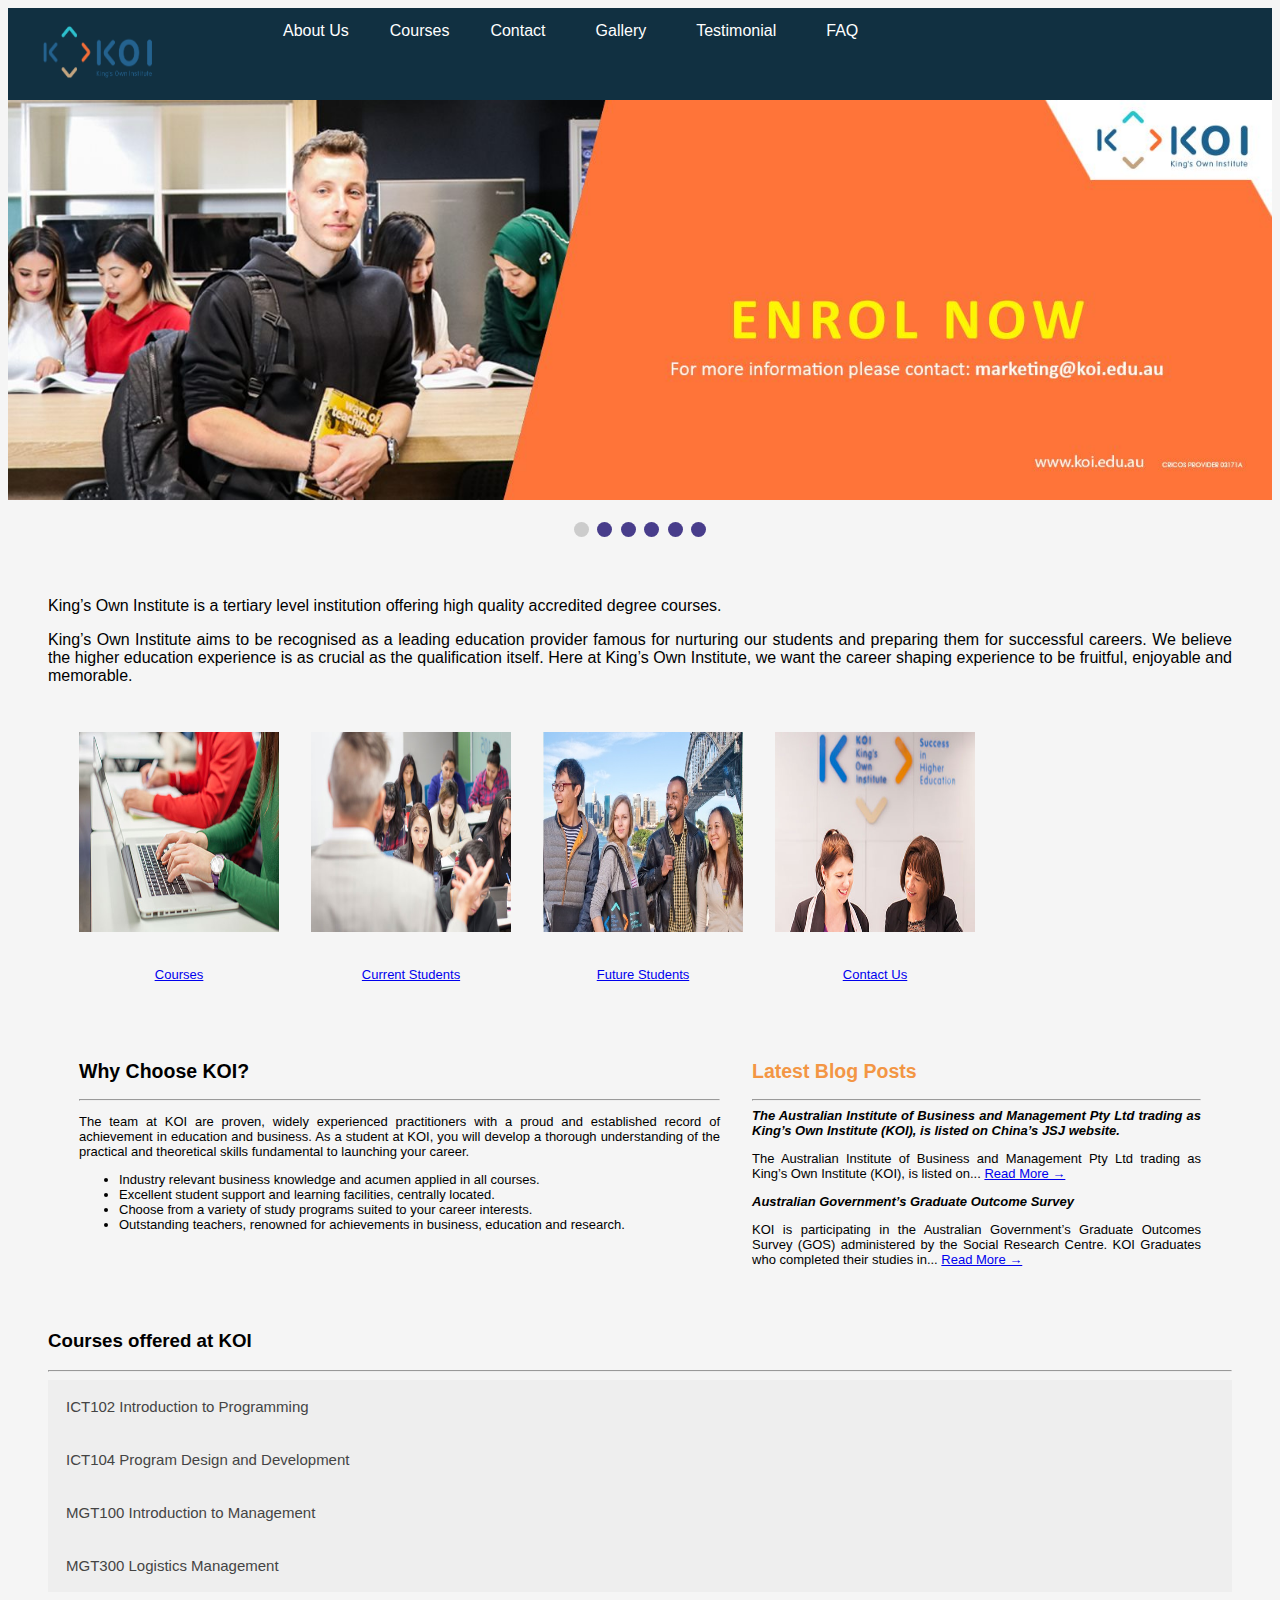
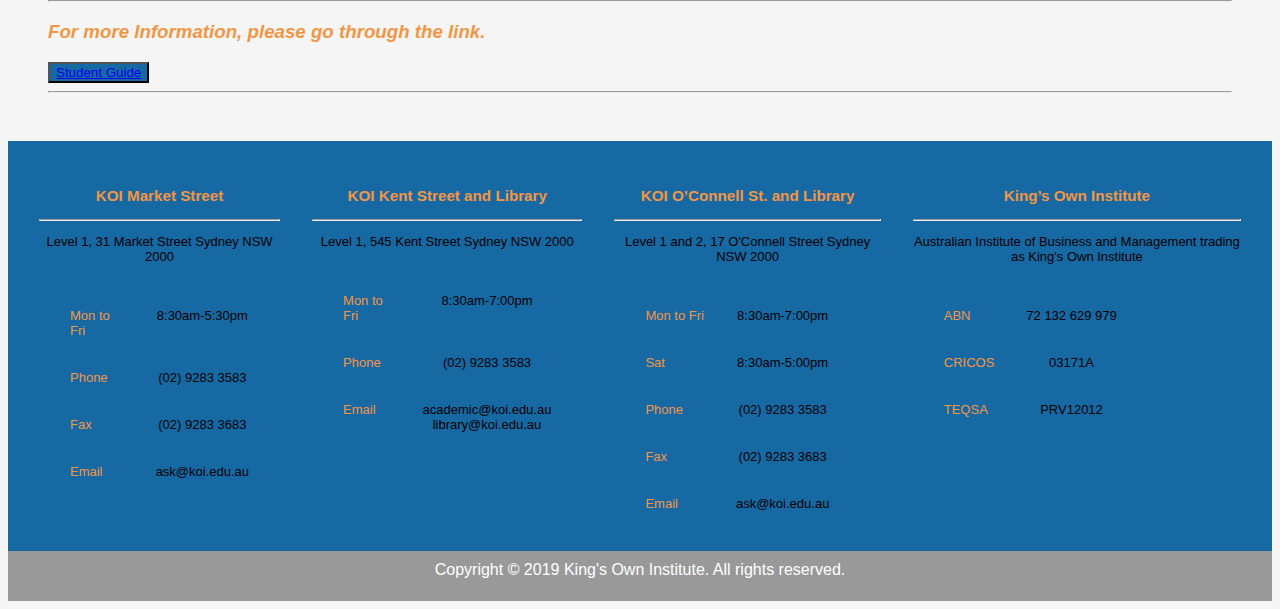
<file: index.html>
<!DOCTYPE html>
<html lang="en">
<head>
    <meta charset="UTF-8">
    <title>Home Page</title>
    <link rel="stylesheet" href="CSS/style.css">
</head>
<body>
<!-- NAVBAR -->
    <div class ="navbar" >
        <!-- Site Logo Within the navbar -->
        <a id ="logo" href="index.html"><img class="site-logo" src="resources/site-logo.png" alt="logo"></a>
        <a href="about-us.html">About Us </a>
        <!-- Dropdown menu for courses-->
        <div class="dropdown">
            <button class="dropbtn">Courses </button>
            <div class="dropdown-content">
                <a href="course.html">Courses Summary</a>
                <a href="#">Undergraduate Courses</a>
                <a href="#">Postgraduate Courses</a>
            </div>
        </div>
        <a href="contact.html">Contact</a>
        <a href="gallery.html">Gallery</a>
        <a href="testimonials.html">Testimonial</a>
        <a href="faq.html">FAQ</a>
    </div>
<!-- Slideshow -->
    <div class="slideshow-container">
        <div class="mySlides fade">
            <img class="slider-img" src="resources/image1.jpg" >
        </div>
        <div class="mySlides fade">
            <img class="slider-img" src="resources/image2.jpg" >
        </div>
        <div class="mySlides fade">
            <img class="slider-img" src="resources/image3.jpg" >
        </div>
        <div class="mySlides fade">
            <img class="slider-img" src="resources/image4.jpg" >
        </div>
        <div class="mySlides fade">
            <img class="slider-img" src="resources/image5.jpg" >
        </div>
        <div class="mySlides fade">
            <img class="slider-img" src="resources/image6.jpg" >
        </div>
</div>
    <br>
<!-- circles for slideshow -->
    <div style="text-align:center">
        <span class="dot" onclick="currentSlide(1)"></span>
        <span class="dot" onclick="currentSlide(2)"></span>
        <span class="dot" onclick="currentSlide(3)"></span>
        <span class="dot" onclick="currentSlide(4)"></span>
        <span class="dot" onclick="currentSlide(5)"></span>
        <span class="dot" onclick="currentSlide(6)"></span>
    </div>
    <div class="content-container">
        <p>
            King’s Own Institute is a tertiary level institution offering high quality accredited degree courses.
        </p>
        <p>
            King’s Own Institute aims to be recognised as a leading education provider famous for nurturing our students
            and preparing them for successful careers. We believe the higher education experience is as crucial as the qualification itself.
            Here at King’s Own Institute, we want the career shaping experience to be fruitful, enjoyable and memorable.
        </p>
<!--        Listing Images and Link to Pages-->
        <table>
            <tr>
                <td><img class="listing-img" src="resources/courses.jpg" alt="KOICourse"></td>
                <td><img class="listing-img" src="resources/currentStd.jpg" alt="CurrentStudents"></td>
                <td><img class="listing-img" src="resources/futureStd.jpg" alt="FutureStudents"></td>
                <td><img class="listing-img" src="resources/agents.jpg" alt="KOIContact"></td>
            </tr>
            <tr>
                <td><a href ="course.html"> <u> Courses </u></a><br></td>
                <td><a href ="#"> Current Students </a><br></td>
                <td><a href ="#"> Future Students </a><br></td>
                <td><a href ="contact.html"> <u> Contact Us</u></a><br></td>
            </tr>
        </table>
<!--        Why Koi And latest blogs-->
        <table>
            <tr>
                <td class="why-koi">
                    <h2>Why Choose KOI?</h2><hr>
                    <p> The team at KOI are proven, widely experienced practitioners with a proud and
                        established record of achievement in education and business.
                        As a student at KOI, you will develop a thorough understanding
                        of the practical and theoretical skills fundamental to launching your career.</p>
                    <ul>
                        <li>  Industry relevant business knowledge and acumen applied in all courses.</li>
                        <li>  Excellent student support and learning facilities, centrally located.</li>
                        <li>  Choose from a variety of study programs suited to your career interests.</li>
                        <li>  Outstanding teachers, renowned for achievements in business, education and research.</li>
                    </ul>
                </td>
                <td class="latest-blog">
                    <h2 id="latest-blog-heading">Latest Blog Posts</h2><hr>
                    <strong><em>The Australian Institute of Business and Management Pty Ltd trading as King’s Own Institute (KOI), is listed on China’s JSJ website.</em></strong>
                    <p>The Australian Institute of Business and Management Pty Ltd trading as King’s Own Institute (KOI), is listed on... <a href="#">Read More → </a></p>

                    <strong><em>Australian Government’s Graduate Outcome Survey</em></strong>
                    <p>KOI is participating in the Australian Government’s Graduate Outcomes Survey (GOS) administered by the Social Research Centre.
                    KOI Graduates who completed their studies in... <a href="#"> Read More → </a></p>
                </td>
            </tr>
        </table>
        <div class="course-info">
            <h3>Courses offered at KOI</h3> <hr>
            <button type="button" class="collapsible">ICT102 Introduction to Programming </button>
            <div class="content">
                <p>
                    <strong> B Info Tech		Core </strong><br>
                    This subject provides an introduction to programming and the fundamental principles of programming
                    using objects. It utilises the Java programming language and covers programming concepts such
                    as data types, control structures, strings, files, input/output and an introduction to classes,
                    objects and programming methods. At the end of this subject students will have
                    an understanding of fundamental computational concepts along with a range of problem solving
                    techniques using the Java programming language. </p>
            </div>
            <button type="button" class="collapsible">ICT104 Program Design and Development </button>
            <div class="content">
                <p>
                    <strong> B Info Tech		Core </strong><br>
                    Programming is a vital skill that enables problem solving through the use of computers
                    across a range of disciplines. This subject covers intermediate and advanced features
                    of the Java programming language as a continuation of ICT102 Introduction to Programming.
                    Topics covered include object-oriented programming concepts of inheritance, interfaces,
                    abstract classes, abstract methods, and polymorphism. Students will learn about implementing
                    Java’s graphical FX components and Java Applets, and acquire practical knowledge of developing Java programs.
            </div>
            <button type="button" class="collapsible">MGT100 Introduction to Management </button>
            <div class="content">
                <p>
                    <strong>  B BUS (Acct)		Core
                        B BUS (MGT and FIN)		Core </strong><br>
                    The subject describes the management of organisations, the way work and systems are organised
                    and managed and the impact on individuals, stakeholders and societies. </p>
            </div>
            <button type="button" class="collapsible">MGT300 Logistics Management </button>
            <div class="content">
                <p>
                    <strong>
                        B BUS (Acct)		Elective
                        B BUS (MGT and FIN)		Core </strong><br>
                    This subject describes the role of global operations and logistics in manufacturing and service
                    organisations to source, produce and distribute products and services.
                    The unit covers tactical and strategic considerations and basic quantitative tools and techniques
                    that support managerial decision-making.
                     </p>
            </div>
            <hr>
            <h3 id="std-guide-direction"><em>For more Information, please go through the link.</em></h3>
            <button id="std-guide-btn"><a href="https://koi.edu.au/wp/wp-content/uploads/2020/09/2020-Brochure-low-as-of-05092020.pdf?x87409">
                Student Guide </a></button>

            <hr>

        </div>
    </div>
<!-- Footer -->
    <footer>
        <div class="footer-info">
            <table>
                <tr>
                    <td><h3 class="location-name">KOI Market Street </h3><hr>
                        <p>Level 1, 31 Market Street
                            Sydney NSW 2000</p>
                        <table>
                            <tr>
                                <td class="location-detail">Mon to Fri</td>
                                <td>8:30am-5:30pm</td>
                            </tr>
                            <tr>
                                <td class="location-detail">Phone</td>
                                <td>(02) 9283 3583</td>
                            </tr>
                            <tr>
                                <td class="location-detail">Fax</td>
                                <td>(02) 9283 3683</td>
                            </tr>
                            <tr>
                                <td class="location-detail">Email</td>
                                <td>ask@koi.edu.au</td>
                            </tr>
                        </table>
                    </td>
                    <td><h3 class="location-name">KOI Kent Street and Library </h3><hr>
                        <p>Level 1, 545 Kent Street
                            Sydney NSW 2000</p>
                        <table >
                            <tr>
                                <td class="location-detail">Mon to Fri</td>
                                <td>8:30am-7:00pm</td>
                            </tr>
                            <tr>
                                <td class="location-detail">Phone</td>
                                <td>(02) 9283 3583</td>
                            </tr>
                            <tr>
                                <td class="location-detail">Email</td>
                                <td>academic@koi.edu.au<br>
                                    library@koi.edu.au</td>
                            </tr>
                        </table>
                    </td>
                    <td><h3 class="location-name">KOI O’Connell St. and Library </h3><hr>
                        <p>Level 1 and 2, 17 O'Connell Street
                            Sydney NSW 2000</p>
                        <table>
                            <tr>
                                <td class="location-detail">Mon to Fri</td>
                                <td>8:30am-7:00pm</td>
                            </tr>
                            <tr>
                                <td class="location-detail">Sat</td>
                                <td>8:30am-5:00pm</td>
                            </tr>
                            <tr>
                                <td class="location-detail">Phone</td>
                                <td>(02) 9283 3583</td>
                            </tr>
                            <tr>
                                <td class="location-detail">Fax</td>
                                <td>(02) 9283 3683</td>
                            </tr>
                            <tr>
                                <td class="location-detail">Email</td>
                                <td>ask@koi.edu.au</td>
                            </tr>
                        </table>
                    </td>
                    <td><h3 class="location-name">King’s Own Institute </h3><hr>
                        <p>Australian Institute of Business and Management trading as King's Own Institute</p>
                        <table>
                            <tr>
                                <td class="location-detail">ABN</td>
                                <td>72 132 629 979</td>
                            </tr>
                            <tr>
                                <td class="location-detail">CRICOS</td>
                                <td>03171A</td>
                            </tr>
                            <tr>
                                <td class="location-detail">TEQSA</td>
                                <td>PRV12012</td>
                            </tr>
                        </table>
                    </td>
                </tr>
            </table>
        </div>
        <div class="copyright-info">
            <span style="color: white" > Copyright © 2019 King's Own Institute. All rights reserved.</span>
        </div>
    </footer>

<script src="JS/script.js"></script>
<script>
    var col = document.getElementsByClassName("collapsible");
    var i;
    for (i = 0; i < col.length; i++) {
        col[i].addEventListener("click", function() {
            this.classList.toggle("active");
            var content = this.nextElementSibling;
            if (content.style.display === "block") {
                content.style.display = "none";
            } else {
                content.style.display = "block";
            }
        });
    }
</script>
</body>
</html>
</file>
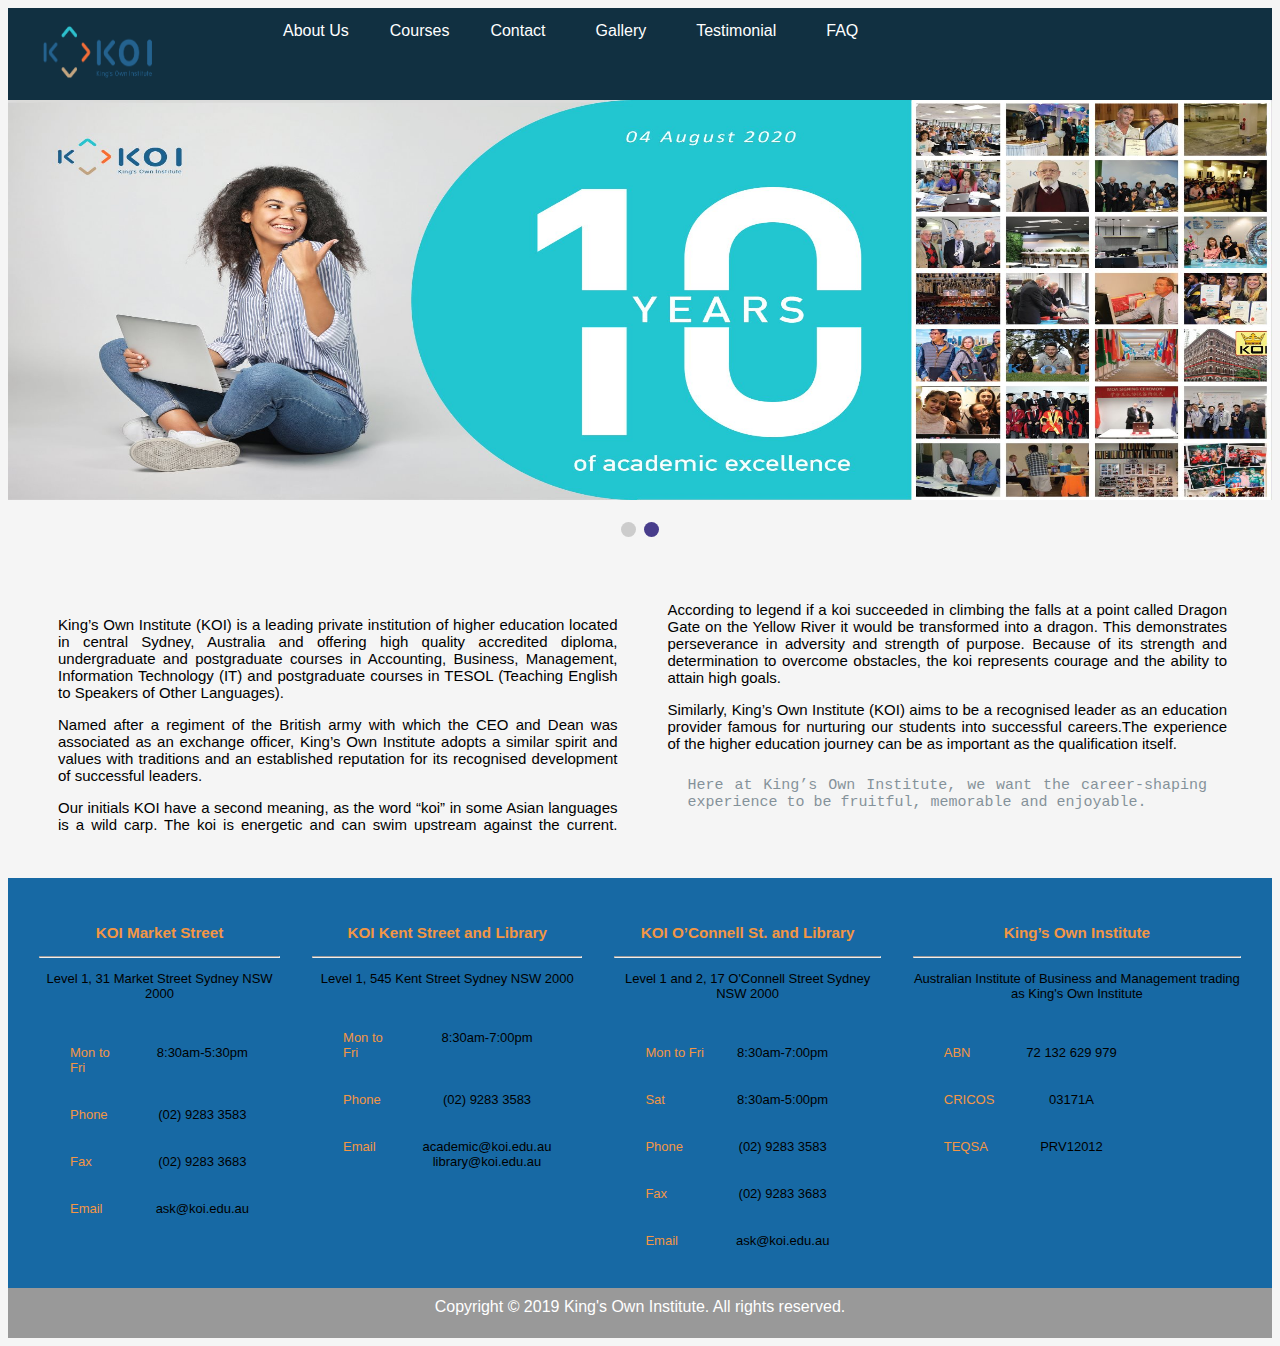
<file: about-us.html>
<!DOCTYPE html>
<html lang="en">
<head>
    <meta charset="UTF-8">
    <title>About Us</title>
    <link rel="stylesheet" href="CSS/style.css">
</head>
<body>
<!--NAVBAR-->
    <div class ="navbar" >
    <!-- Site Logo Within the navbar -->
    <a id ="logo" href="index.html"><img class="site-logo" src="resources/site-logo.png" alt="logo"></a>
    <a href="about-us.html">About Us </a>
    <!-- Dropdown menu for courses-->
    <div class="dropdown">
        <button class="dropbtn">Courses </button>
        <div class="dropdown-content">
            <a href="course.html">Courses Summary</a>
            <a href="#">Undergraduate Courses</a>
            <a href="#">Postgraduate Courses</a>
        </div>
    </div>
        <a href="contact.html">Contact</a>
        <a href="gallery.html">Gallery</a>
        <a href="testimonials.html">Testimonial</a>
        <a href="faq.html">FAQ</a>
</div>
<!--SLIDESHOW-->
    <div class="slideshow-container">
        <div class="mySlides fade">
            <img class="slider-img" src="resources/koi-img1.jpg" >
        </div>
        <div class="mySlides fade">
            <img class="slider-img" src="resources/koi-img2.png" >
        </div>
    </div>
    <br>
    <!-- circles for slideshow -->
    <div style="text-align:center">
        <span class="dot" onclick="currentSlide(1)"></span>
        <span class="dot" onclick="currentSlide(2)"></span>
    </div>
    <div class="content-container">
        <div class="about-us-container">
        <p>
            King’s Own Institute (KOI) is a leading private institution of higher education located in central Sydney,
            Australia and offering high quality accredited diploma, undergraduate and postgraduate courses in Accounting,
            Business, Management, Information Technology (IT) and postgraduate courses in TESOL (Teaching English to Speakers of Other Languages).
        </p>
        <p>
            Named after a regiment of the British army with which the CEO and Dean was associated as an exchange officer, King’s Own Institute adopts
            a similar spirit and values with traditions and an established reputation for its recognised development of successful leaders.
        </p>
        <p>
            Our initials KOI have a second meaning, as the word “koi” in some Asian languages is a wild carp. The koi is energetic and can swim upstream
            against the current. According to legend if a koi succeeded in climbing the falls at a point called Dragon Gate on the Yellow River it would
            be transformed into a dragon. This demonstrates perseverance in adversity and strength of purpose. Because of its strength and determination to
            overcome obstacles, the koi represents courage and the ability to attain high goals.
        </p>
        <p>
            Similarly, King’s Own Institute (KOI) aims to be a recognised leader as an education provider famous for nurturing our students into successful
            careers.The experience of the higher education journey can be as important as the qualification itself.
        </p>
        <p class="par5">
            Here at King’s Own Institute, we want the career-shaping experience to be fruitful, memorable and enjoyable.
        </p>
    </div>
    </div>

<!-- Footer -->
    <footer>
        <div class="footer-info">
            <table>
                <tr>
                    <td><h3 class="location-name">KOI Market Street </h3><hr>
                        <p>Level 1, 31 Market Street
                            Sydney NSW 2000</p>
                        <table>
                            <tr>
                                <td class="location-detail">Mon to Fri</td>
                                <td>8:30am-5:30pm</td>
                            </tr>
                            <tr>
                                <td class="location-detail">Phone</td>
                                <td>(02) 9283 3583</td>
                            </tr>
                            <tr>
                                <td class="location-detail">Fax</td>
                                <td>(02) 9283 3683</td>
                            </tr>
                            <tr>
                                <td class="location-detail">Email</td>
                                <td>ask@koi.edu.au</td>
                            </tr>
                        </table>
                    </td>
                    <td><h3 class="location-name">KOI Kent Street and Library </h3><hr>
                        <p>Level 1, 545 Kent Street
                            Sydney NSW 2000</p>
                        <table >
                            <tr>
                                <td class="location-detail">Mon to Fri</td>
                                <td>8:30am-7:00pm</td>
                            </tr>
                            <tr>
                                <td class="location-detail">Phone</td>
                                <td>(02) 9283 3583</td>
                            </tr>
                            <tr>
                                <td class="location-detail">Email</td>
                                <td>academic@koi.edu.au<br>
                                    library@koi.edu.au</td>
                            </tr>
                        </table>
                    </td>
                    <td><h3 class="location-name">KOI O’Connell St. and Library </h3><hr>
                        <p>Level 1 and 2, 17 O'Connell Street
                            Sydney NSW 2000</p>
                        <table>
                            <tr>
                                <td class="location-detail">Mon to Fri</td>
                                <td>8:30am-7:00pm</td>
                            </tr>
                            <tr>
                                <td class="location-detail">Sat</td>
                                <td>8:30am-5:00pm</td>
                            </tr>
                            <tr>
                                <td class="location-detail">Phone</td>
                                <td>(02) 9283 3583</td>
                            </tr>
                            <tr>
                                <td class="location-detail">Fax</td>
                                <td>(02) 9283 3683</td>
                            </tr>
                            <tr>
                                <td class="location-detail">Email</td>
                                <td>ask@koi.edu.au</td>
                            </tr>
                        </table>
                    </td>
                    <td><h3 class="location-name">King’s Own Institute </h3><hr>
                        <p>Australian Institute of Business and Management trading as King's Own Institute</p>
                        <table>
                            <tr>
                                <td class="location-detail">ABN</td>
                                <td>72 132 629 979</td>
                            </tr>
                            <tr>
                                <td class="location-detail">CRICOS</td>
                                <td>03171A</td>
                            </tr>
                            <tr>
                                <td class="location-detail">TEQSA</td>
                                <td>PRV12012</td>
                            </tr>
                        </table>
                    </td>
                </tr>
            </table>
        </div>
        <div class="copyright-info">
            <span style="color: white" > Copyright © 2019 King's Own Institute. All rights reserved.</span>
        </div>
    </footer>
    <script src="JS/script.js"></script>
</body>
</html>
</file>
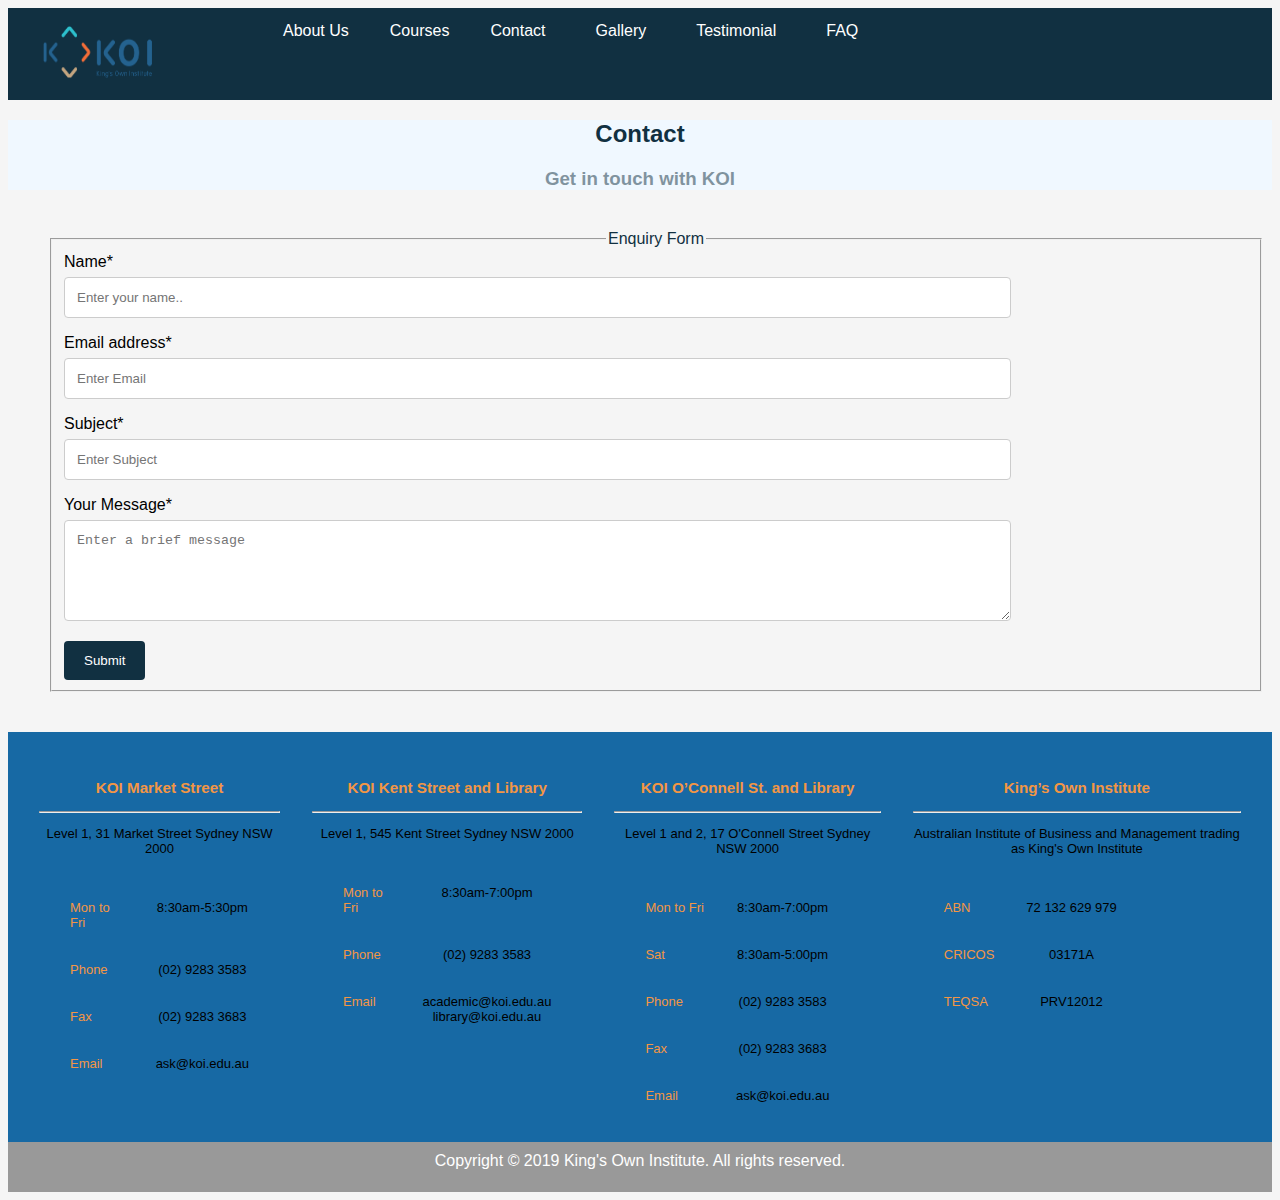
<file: contact.html>
<!DOCTYPE html>
<html lang="en">
<head>
    <meta charset="UTF-8">
    <title>Contact</title>
    <link rel="stylesheet" href="CSS/style.css">
</head>
<body>
<!--NAVBAR-->
    <div class ="navbar" >
    <!-- Site Logo Within the navbar -->
    <a id ="logo" href="index.html"><img class="site-logo" src="resources/site-logo.png" alt="logo"></a>
    <a href="about-us.html">About Us </a>
    <!-- Dropdown menu for courses-->
    <div class="dropdown">
        <button class="dropbtn">Courses </button>
        <div class="dropdown-content">
            <a href="course.html">Courses Summary</a>
            <a href="#">Undergraduate Courses</a>
            <a href="#">Postgraduate Courses</a>
        </div>
    </div>
        <a href="contact.html">Contact</a>
        <a href="gallery.html">Gallery</a>
        <a href="testimonials.html">Testimonial</a>
        <a href="faq.html">FAQ</a>
</div>
<!-- Page Header-->
    <div class="title">
        <h2><strong>Contact</strong></h2>
        <h3>Get in touch with KOI</h3>
    </div>
    <div class="content-container">
            <form>
                <fieldset>
                    <legend>Enquiry Form</legend>
                    <!-- NAME -->
                    <label for="contact-name">Name*</label><br>
                    <input type="text" class="form-control" id="contact-name" name="name" placeholder="Enter your name.." onkeyup='validateName()'>
                    <span class='error-message' id='name-error'></span> <br>
                    <!-- EMAIL ADDRESS -->
                    <label for="contact-email">Email address*</label><br>
                    <input type="email" class="form-control" id="contact-email" name="email" placeholder="Enter Email" onkeyup='validateEmail()'>
                    <span class='error-message' id='email-error'></span><br>
                    <!-- SUBJECT  -->
                    <label for="contact-subject">Subject*</label><br>
                    <input type="text" class="form-control" id="contact-subject" name="subject" placeholder="Enter Subject" onkeyup='validateSubject()'>
                    <span class='error-message' id='subject-error'></span><br>
                    <!-- MESSAGE -->
                    <label for='contact-message'>Your Message*</label><br>
                    <textarea class="form-control" rows="5" id='contact-message'  name='message'  placeholder="Enter a brief message" onkeyup='validateMessage()'></textarea>
                    <span class='error-message' id='message-error'></span><br>
                    <!-- Submit Button -->
                    <button onclick='return validateForm()' class="btn btn-default">Submit</button>
                    <span class='error-message' id='submit-error'></span>
                </fieldset>
            </form>
    </div>

<!-- Footer -->
    <footer>
        <div class="footer-info">
            <table>
                <tr>
                    <td><h3 class="location-name">KOI Market Street </h3><hr>
                        <p>Level 1, 31 Market Street
                            Sydney NSW 2000</p>
                        <table>
                            <tr>
                                <td class="location-detail">Mon to Fri</td>
                                <td>8:30am-5:30pm</td>
                            </tr>
                            <tr>
                                <td class="location-detail">Phone</td>
                                <td>(02) 9283 3583</td>
                            </tr>
                            <tr>
                                <td class="location-detail">Fax</td>
                                <td>(02) 9283 3683</td>
                            </tr>
                            <tr>
                                <td class="location-detail">Email</td>
                                <td>ask@koi.edu.au</td>
                            </tr>
                        </table>
                    </td>
                    <td><h3 class="location-name">KOI Kent Street and Library </h3><hr>
                        <p>Level 1, 545 Kent Street
                            Sydney NSW 2000</p>
                        <table >
                            <tr>
                                <td class="location-detail">Mon to Fri</td>
                                <td>8:30am-7:00pm</td>
                            </tr>
                            <tr>
                                <td class="location-detail">Phone</td>
                                <td>(02) 9283 3583</td>
                            </tr>
                            <tr>
                                <td class="location-detail">Email</td>
                                <td>academic@koi.edu.au<br>
                                    library@koi.edu.au</td>
                            </tr>
                        </table>
                    </td>
                    <td><h3 class="location-name">KOI O’Connell St. and Library </h3><hr>
                        <p>Level 1 and 2, 17 O'Connell Street
                            Sydney NSW 2000</p>
                        <table>
                            <tr>
                                <td class="location-detail">Mon to Fri</td>
                                <td>8:30am-7:00pm</td>
                            </tr>
                            <tr>
                                <td class="location-detail">Sat</td>
                                <td>8:30am-5:00pm</td>
                            </tr>
                            <tr>
                                <td class="location-detail">Phone</td>
                                <td>(02) 9283 3583</td>
                            </tr>
                            <tr>
                                <td class="location-detail">Fax</td>
                                <td>(02) 9283 3683</td>
                            </tr>
                            <tr>
                                <td class="location-detail">Email</td>
                                <td>ask@koi.edu.au</td>
                            </tr>
                        </table>
                    </td>
                    <td><h3 class="location-name">King’s Own Institute </h3><hr>
                        <p>Australian Institute of Business and Management trading as King's Own Institute</p>
                        <table>
                            <tr>
                                <td class="location-detail">ABN</td>
                                <td>72 132 629 979</td>
                            </tr>
                            <tr>
                                <td class="location-detail">CRICOS</td>
                                <td>03171A</td>
                            </tr>
                            <tr>
                                <td class="location-detail">TEQSA</td>
                                <td>PRV12012</td>
                            </tr>
                        </table>
                    </td>
                </tr>
            </table>
        </div>
        <div class="copyright-info">
            <span style="color: white" > Copyright © 2019 King's Own Institute. All rights reserved.</span>
        </div>
    </footer>
    <script src="JS/script.js"></script>
</body>
</html>
</file>
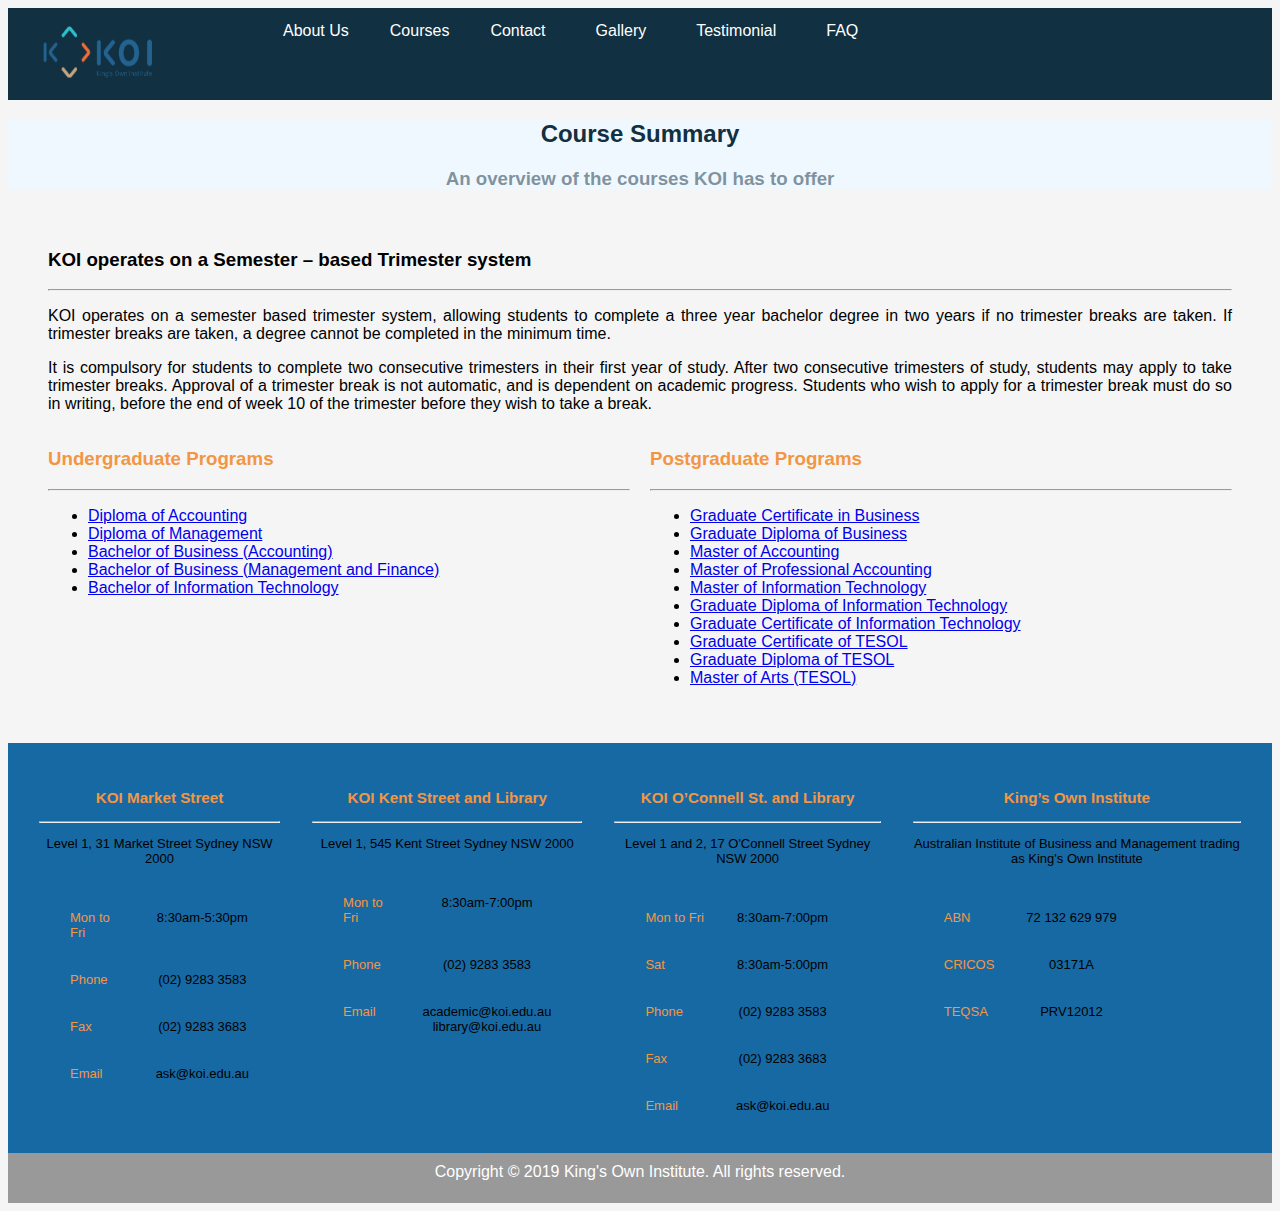
<file: course.html>
<!DOCTYPE html>
<html lang="en">
<head>
    <meta charset="UTF-8">
    <title>Course</title>
    <link rel="stylesheet" href="CSS/style.css">
</head>
<body>
<!--NAVBAR-->
    <div class ="navbar" >
    <!-- Site Logo Within the navbar -->
    <a id ="logo" href="index.html"><img class="site-logo" src="resources/site-logo.png" alt="logo"></a>
    <a href="about-us.html">About Us </a>
    <!-- Dropdown menu for courses-->
    <div class="dropdown">
        <button class="dropbtn">Courses </button>
        <div class="dropdown-content">
            <a href="course.html">Courses Summary</a>
            <a href="#">Undergraduate Courses</a>
            <a href="#">Postgraduate Courses</a>
        </div>
    </div>
        <a href="contact.html">Contact</a>
        <a href="gallery.html">Gallery</a>
        <a href="testimonials.html">Testimonial</a>
        <a href="faq.html">FAQ</a>
</div>
<!--Page Header-->
    <div class="title">
        <h2><strong>Course Summary</strong></h2>
        <h3>An overview of the courses KOI has to offer</h3>
    </div>
    <div class="content-container">
        <h3>KOI operates on a Semester – based Trimester system</h3><hr>
        <p>
            KOI operates on a semester based trimester system, allowing students to complete a three year bachelor
            degree in two years if no trimester breaks are taken. If trimester breaks are taken, a degree cannot be
            completed in the minimum time.
        </p>
        <p>
            It is compulsory for students to complete two consecutive trimesters in their first year of study.
            After two consecutive trimesters of study, students may apply to take trimester breaks. Approval of a trimester
            break is not automatic, and is dependent on academic progress. Students who wish to apply for a trimester break must
            do so in writing, before the end of week 10 of the trimester before they wish to take a break.
        </p>
        <div class="course-container">
            <div class="course">
                <h3 class="degree-heading">Undergraduate Programs </h3><hr>
                <ul>
                    <li><a href="#"> Diploma of Accounting </a></li>
                    <li><a href="#"> Diploma of Management </a></li>
                    <li><a href="#"> Bachelor of Business (Accounting) </a></li>
                    <li><a href="#"> Bachelor of Business (Management and Finance) </a></li>
                    <li><a href="#"> Bachelor of Information Technology </a></li>
                </ul>
            </div>
            <div class="course">
                <h3 class="degree-heading">Postgraduate Programs</h3><hr>
                <ul>
                    <li><a href="#"> Graduate Certificate in Business</a></li>
                    <li><a href="#"> Graduate Diploma of Business </a></li>
                    <li><a href="#"> Master of Accounting </a></li>
                    <li><a href="#"> Master of Professional Accounting </a></li>
                    <li><a href="#"> Master of Information Technology </a></li>
                    <li><a href="#"> Graduate Diploma of Information Technology </a></li>
                    <li><a href="#"> Graduate Certificate of Information Technology </a></li>
                    <li><a href="#"> Graduate Certificate of TESOL </a></li>
                    <li><a href="#"> Graduate Diploma of TESOL </a></li>
                    <li><a href="#"> Master of Arts (TESOL) </a></li>
                </ul>
            </div>

        </div>

    </div>


<!-- Footer -->
    <footer>
        <div class="footer-info">
            <table>
                <tr>
                    <td><h3 class="location-name">KOI Market Street </h3><hr>
                        <p>Level 1, 31 Market Street
                            Sydney NSW 2000</p>
                        <table>
                            <tr>
                                <td class="location-detail">Mon to Fri</td>
                                <td>8:30am-5:30pm</td>
                            </tr>
                            <tr>
                                <td class="location-detail">Phone</td>
                                <td>(02) 9283 3583</td>
                            </tr>
                            <tr>
                                <td class="location-detail">Fax</td>
                                <td>(02) 9283 3683</td>
                            </tr>
                            <tr>
                                <td class="location-detail">Email</td>
                                <td>ask@koi.edu.au</td>
                            </tr>
                        </table>
                    </td>
                    <td><h3 class="location-name">KOI Kent Street and Library </h3><hr>
                        <p>Level 1, 545 Kent Street
                            Sydney NSW 2000</p>
                        <table >
                            <tr>
                                <td class="location-detail">Mon to Fri</td>
                                <td>8:30am-7:00pm</td>
                            </tr>
                            <tr>
                                <td class="location-detail">Phone</td>
                                <td>(02) 9283 3583</td>
                            </tr>
                            <tr>
                                <td class="location-detail">Email</td>
                                <td>academic@koi.edu.au<br>
                                    library@koi.edu.au</td>
                            </tr>
                        </table>
                    </td>
                    <td><h3 class="location-name">KOI O’Connell St. and Library </h3><hr>
                        <p>Level 1 and 2, 17 O'Connell Street
                            Sydney NSW 2000</p>
                        <table>
                            <tr>
                                <td class="location-detail">Mon to Fri</td>
                                <td>8:30am-7:00pm</td>
                            </tr>
                            <tr>
                                <td class="location-detail">Sat</td>
                                <td>8:30am-5:00pm</td>
                            </tr>
                            <tr>
                                <td class="location-detail">Phone</td>
                                <td>(02) 9283 3583</td>
                            </tr>
                            <tr>
                                <td class="location-detail">Fax</td>
                                <td>(02) 9283 3683</td>
                            </tr>
                            <tr>
                                <td class="location-detail">Email</td>
                                <td>ask@koi.edu.au</td>
                            </tr>
                        </table>
                    </td>
                    <td><h3 class="location-name">King’s Own Institute </h3><hr>
                        <p>Australian Institute of Business and Management trading as King's Own Institute</p>
                        <table>
                            <tr>
                                <td class="location-detail">ABN</td>
                                <td>72 132 629 979</td>
                            </tr>
                            <tr>
                                <td class="location-detail">CRICOS</td>
                                <td>03171A</td>
                            </tr>
                            <tr>
                                <td class="location-detail">TEQSA</td>
                                <td>PRV12012</td>
                            </tr>
                        </table>
                    </td>
                </tr>
            </table>
        </div>
        <div class="copyright-info">
            <span style="color: white" > Copyright © 2019 King's Own Institute. All rights reserved.</span>
        </div>
    </footer>
    <script src="JS/script.js"></script>
</body>
</html>
</file>
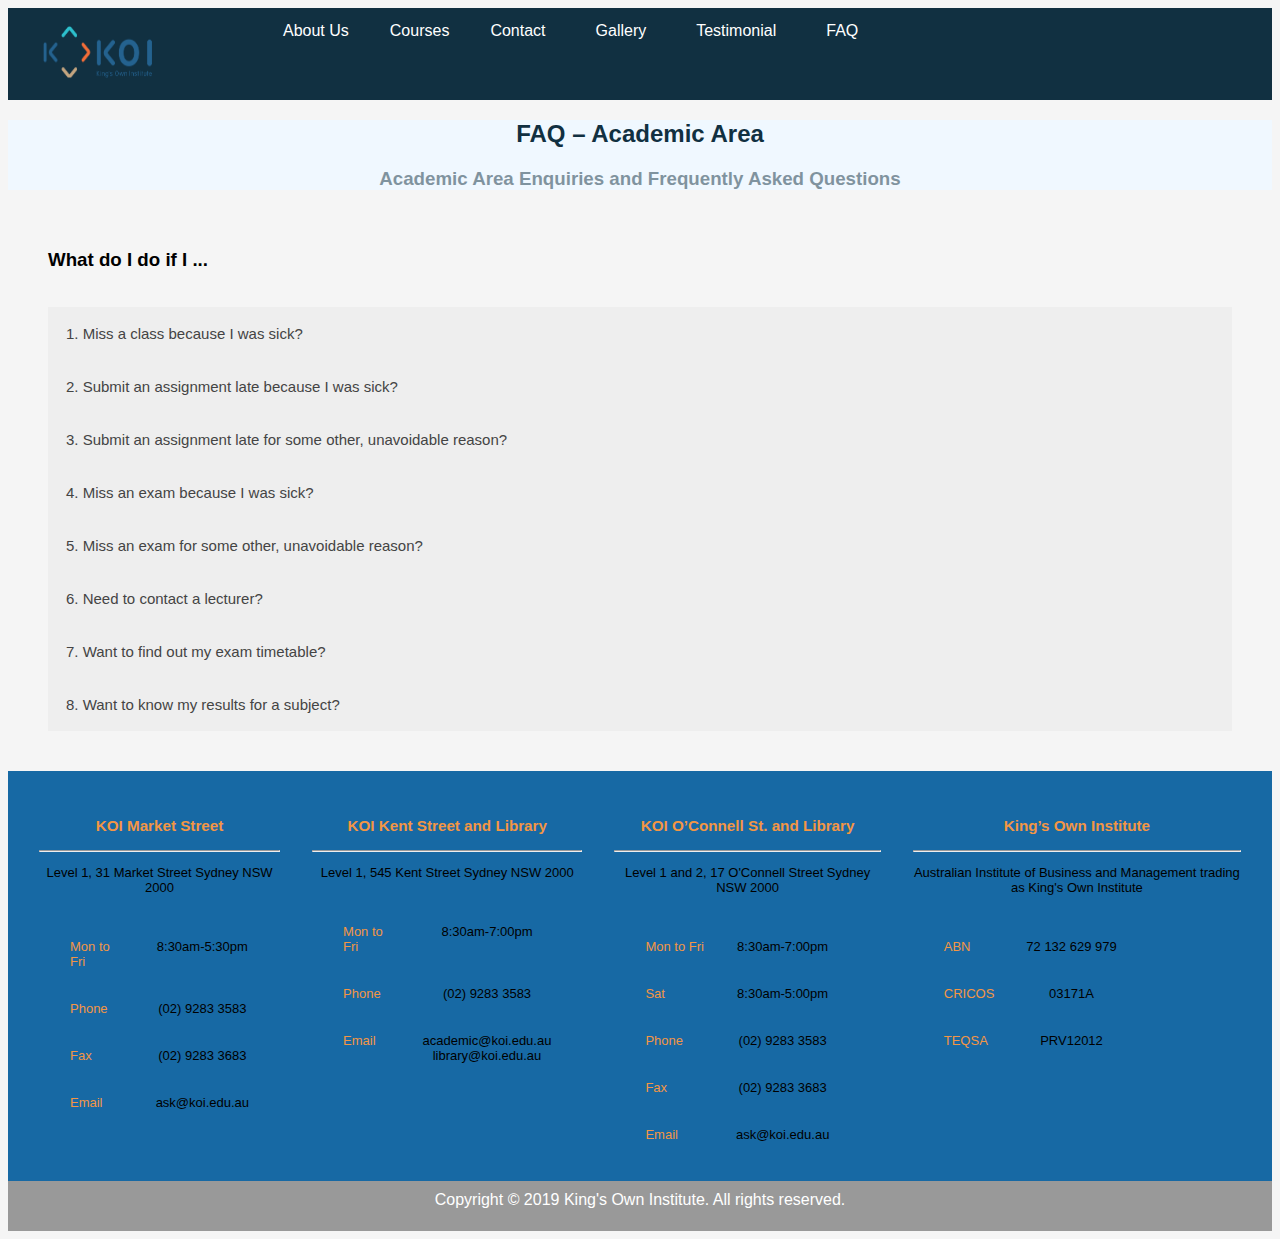
<file: faq.html>
<!DOCTYPE html>
<html lang="en">
<head>
    <meta charset="UTF-8">
    <title>FAQ</title>
    <link rel="stylesheet" href="CSS/style.css">
</head>
<body>
<!--NAVBAR-->
    <div class ="navbar" >
    <!-- Site Logo Within the navbar -->
    <a id ="logo" href="index.html"><img class="site-logo" src="resources/site-logo.png" alt="logo"></a>
    <a href="about-us.html">About Us </a>
    <!-- Dropdown menu for courses-->
    <div class="dropdown">
        <button class="dropbtn">Courses </button>
        <div class="dropdown-content">
            <a href="course.html">Courses Summary</a>
            <a href="#">Undergraduate Courses</a>
            <a href="#">Postgraduate Courses</a>
        </div>
    </div>
        <a href="contact.html">Contact</a>
        <a href="gallery.html">Gallery</a>
        <a href="testimonials.html">Testimonial</a>
        <a href="faq.html">FAQ</a>
</div>
<!--Page Header-->
    <div class="title">
        <h2><strong>FAQ – Academic Area</strong></h2>
        <h3>Academic Area Enquiries and Frequently Asked Questions</h3>
    </div>
    <div class="content-container">
        <h3><strong>What do I do if I ...</strong></h3><br>
        <div class="faq-container">
            <button type="button" class="collapsible"> 1. Miss a class because I was sick? </button>
            <div class="content">
                <p> Please provide a medical certificate to the Academic Manager via KOI Reception. Remember the medical
                    certificate must be specific and detailed as to what is wrong with you – terms
                    such as “medical condition” or “unwell” are not acceptable. </p>
            </div>
            <button type="button" class="collapsible"> 2. Submit an assignment late because I was sick? </button>
            <div class="content">
                <p> Complete and submit the “Application for Assignment Extension or Deferred Exam – Medical Reasons”
                    form available at KOI Reception and also on the KOI website – www.koi.edu.au (under the Policies
                    and Forms tab) AS SOON AS POSSIBLE BUT NO LATER THAN 3 WORKING DAYS after the assignment due date.
                    You need to attach a medical certificate and your doctor will need to stamp and sign the form. Remember
                    the medical certificate must be specific and detailed as to what is wrong with you – terms such as
                    “medical condition” or “unwell” are not acceptable. You will be advised if an assignment extension
                    has been granted, and the new due date for the assignment. Please be aware that there is no guarantee
                    an extension will be granted. You should anticipate submitting the assignment as soon as possible after
                    the original due date. Late penalties will be applied to assignments submitted after the extension date if granted. </p>
            </div>
            <button type="button" class="collapsible"> 3. Submit an assignment late for some other, unavoidable reason? </button>
            <div class="content">
                <p> Complete and submit the “Application for Assignment Extension or Deferred Exam – Non-Medical
                    Reasons” form available at KOI Reception and also on the KOI website – www.koi.edu.au (
                    under the Policies and Forms tab) AS SOON AS POSSIBLE BUT NO LATER THAN 3 WORKING DAYS after the
                    assignment due date. You need to attach supporting evidence of the circumstances preventing you from
                    submitting the assignment (the form illustrates the types of circumstances and supporting evidence required).
                    You will be advised if an assignment extension has been granted, and the new due date for the assignment. Please
                    remember there is no guarantee an extension will be granted, or the length of time given if an extension is granted.
                    You should anticipate submitting the assignment as soon as possible after the original due date. Late penalties will be
                    applied to assignments submitted after the extension date if granted. </p>
            </div>
            <button type="button" class="collapsible"> 4. Miss an exam because I was sick?</button>
            <div class="content">
                <p> Complete and submit the “Application for Assignment Extension or Deferred Exam
                    – Medical Reasons” form available at KOI Reception and also on the KOI website –
                    www.koi.edu.au (under the Policies and Forms tab) AS SOON AS POSSIBLE BUT NO LATER THAN
                    3 WORKING DAYS after the exam date. You will need to attach a medical certificate, and
                    your doctor will need to stamp and sign the form. Remember the medical certificate must be
                    specific and detailed as to what is wrong with you – terms such as “medical condition” or
                    “unwell” are not acceptable. You will be advised if a deferred exam has been granted, and the
                    date of the deferred exam. There will be only one date for deferred exams and failure to sit
                    the exam on the deferred date will mean you fail the subject.
                    Please be aware that there is no guarantee a deferred exam will be granted.  </p>
            </div>
            <button type="button" class="collapsible"> 5. Miss an exam for some other, unavoidable reason? </button>
            <div class="content">
                <p>Complete and submit the “Application for Assignment Extension or Deferred Exam –
                    Non-Medical Reasons” form available at KOI Reception and also on the KOI website –
                    www.koi.edu.au (under the Policies and Forms tab) AS SOON AS POSSIBLE BUT NO LATER
                    THAN 3 WORKING DAYS after the exam date. You need to attach supporting evidence of
                    the circumstances preventing you from submitting the assignment (the form illustrates
                    the types of circumstances and supporting evidence required). You will be advised if a
                    deferred exam has been granted, and the date of the deferred exam. There will be only
                    one date for deferred exams and failure to sit the exam on the deferred date will mean you fail the subject.
                    Please be aware that there is no guarantee a deferred exam will be granted.  </p>
            </div>
            <button type="button" class="collapsible"> 6. Need to contact a lecturer?</button>
            <div class="content">
                <p> You will find the lecturer’s email address on the front page of each Subject Outline.
                    You can also contact your lecturers and tutors
                    via the E-Learning portal. If you cannot find the email address,
                    please contact Reception or the Student Services Officer. </p>
            </div>
            <button type="button" class="collapsible"> 7. Want to find out my exam timetable?  </button>
            <div class="content">
                <p>The final exam timetable is published <strong>a month prior to the exam commencement date
                    (end of WEEK 9 of the Trimester) </strong> and placed on all notice boards and information screens throughout KOI.
                    It is also uploaded on the KOI website and E-Learning portal.
                    <br>
                    Please note that it is the responsibility of each student to check the timetable.
                    Notification of the release date will be emailed to all students via their KOI email addresses.  </p>
            </div>
            <button type="button" class="collapsible"> 8. Want to know my results for a subject? </button>
            <div class="content">
                <p> If you are looking for trimester grades for assignments / mid trimester exam / tutorial participation,
                    please contact your tutor. These Marks will also be available via Moodle E-Learning portal during each trimester.
                    Your final (letter) grades will be available on the Student Portal. They can be located under CURRENT STUDENT menu
                    on KOI’s website </p>
            </div>

        </div>
    </div>


<!-- Footer -->
    <footer>
        <div class="footer-info">
            <table>
                <tr>
                    <td><h3 class="location-name">KOI Market Street </h3><hr>
                        <p>Level 1, 31 Market Street
                            Sydney NSW 2000</p>
                        <table>
                            <tr>
                                <td class="location-detail">Mon to Fri</td>
                                <td>8:30am-5:30pm</td>
                            </tr>
                            <tr>
                                <td class="location-detail">Phone</td>
                                <td>(02) 9283 3583</td>
                            </tr>
                            <tr>
                                <td class="location-detail">Fax</td>
                                <td>(02) 9283 3683</td>
                            </tr>
                            <tr>
                                <td class="location-detail">Email</td>
                                <td>ask@koi.edu.au</td>
                            </tr>
                        </table>
                    </td>
                    <td><h3 class="location-name">KOI Kent Street and Library </h3><hr>
                        <p>Level 1, 545 Kent Street
                            Sydney NSW 2000</p>
                        <table >
                            <tr>
                                <td class="location-detail">Mon to Fri</td>
                                <td>8:30am-7:00pm</td>
                            </tr>
                            <tr>
                                <td class="location-detail">Phone</td>
                                <td>(02) 9283 3583</td>
                            </tr>
                            <tr>
                                <td class="location-detail">Email</td>
                                <td>academic@koi.edu.au<br>
                                    library@koi.edu.au</td>
                            </tr>
                        </table>
                    </td>
                    <td><h3 class="location-name">KOI O’Connell St. and Library </h3><hr>
                        <p>Level 1 and 2, 17 O'Connell Street
                            Sydney NSW 2000</p>
                        <table>
                            <tr>
                                <td class="location-detail">Mon to Fri</td>
                                <td>8:30am-7:00pm</td>
                            </tr>
                            <tr>
                                <td class="location-detail">Sat</td>
                                <td>8:30am-5:00pm</td>
                            </tr>
                            <tr>
                                <td class="location-detail">Phone</td>
                                <td>(02) 9283 3583</td>
                            </tr>
                            <tr>
                                <td class="location-detail">Fax</td>
                                <td>(02) 9283 3683</td>
                            </tr>
                            <tr>
                                <td class="location-detail">Email</td>
                                <td>ask@koi.edu.au</td>
                            </tr>
                        </table>
                    </td>
                    <td><h3 class="location-name">King’s Own Institute </h3><hr>
                        <p>Australian Institute of Business and Management trading as King's Own Institute</p>
                        <table>
                            <tr>
                                <td class="location-detail">ABN</td>
                                <td>72 132 629 979</td>
                            </tr>
                            <tr>
                                <td class="location-detail">CRICOS</td>
                                <td>03171A</td>
                            </tr>
                            <tr>
                                <td class="location-detail">TEQSA</td>
                                <td>PRV12012</td>
                            </tr>
                        </table>
                    </td>
                </tr>
            </table>
        </div>
        <div class="copyright-info">
            <span style="color: white" > Copyright © 2019 King's Own Institute. All rights reserved.</span>
        </div>
    </footer>
    <script >
        var col = document.getElementsByClassName("collapsible");
        var i;
        for (i = 0; i < col.length; i++) {
            col[i].addEventListener("click", function() {
                this.classList.toggle("active");
                var content = this.nextElementSibling;
                if (content.style.display === "block") {
                    content.style.display = "none";
                } else {
                    content.style.display = "block";
                }
            });
        }
    </script>
</body>
</html>
</file>
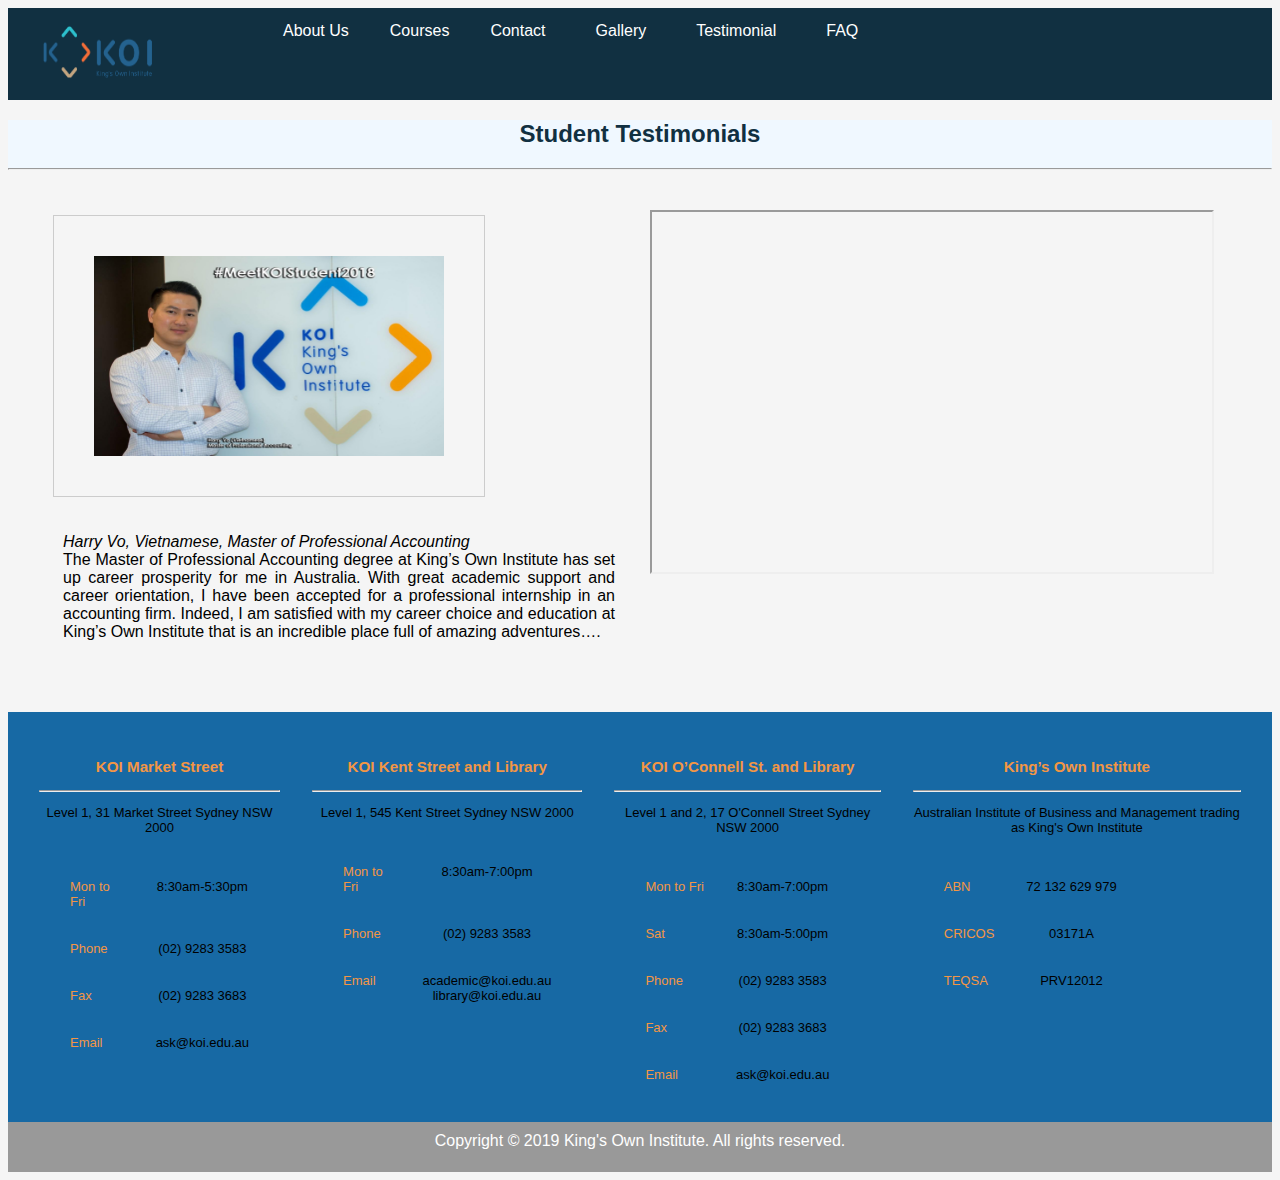
<file: testimonials.html>
<!DOCTYPE html>
<html lang="en">
<head>
    <meta charset="UTF-8">
    <title>Testimonials</title>
    <link rel="stylesheet" href="CSS/style.css">
</head>
<body>
<!--NAVBAR-->
    <div class ="navbar" >
    <!-- Site Logo Within the navbar -->
    <a id ="logo" href="index.html"><img class="site-logo" src="resources/site-logo.png" alt="logo"></a>
    <a href="about-us.html">About Us </a>
    <!-- Dropdown menu for courses-->
    <div class="dropdown">
        <button class="dropbtn">Courses </button>
        <div class="dropdown-content">
            <a href="course.html">Courses Summary</a>
            <a href="#">Undergraduate Courses</a>
            <a href="#">Postgraduate Courses</a>
        </div>
    </div>
    <a href="contact.html">Contact</a>
    <a href="gallery.html">Gallery</a>
        <a href="testimonials.html">Testimonial</a>
    <a href="faq.html">FAQ</a>
</div>
<!--Page Header-->
    <div class="title">
        <h2><strong>Student Testimonials</strong></h2><hr>
    </div>
    <div class="content-container">
        <div class="vid-intro">
            <div class="video">
                <div class="testimonial-content">
                    <img src="resources/std1.jpg" alt="Student Testimonial" >
                </div>
                <div class="desc">
                    <p><em> Harry Vo, Vietnamese,
                    Master of Professional Accounting</em>
                        <br>

                    The Master of Professional Accounting degree at King’s Own Institute has set up career prosperity for me in Australia.
                    With great academic support and career orientation, I have been accepted for a professional internship in an accounting firm.
                    Indeed, I am satisfied with my career choice and education at King’s Own Institute that is an incredible place full of amazing adventures….</p>
                </div>


            </div>
            <div class="video">
                <iframe id="std-testimonial" src="https://www.youtube.com/embed/LNRAeS0swsA"
                        title="Testimonials by students">
                </iframe>
            </div>
        </div>


    </div>

<!-- Footer -->
    <footer>
    <div class="footer-info">
        <table>
            <tr>
                <td><h3 class="location-name">KOI Market Street </h3><hr>
                    <p>Level 1, 31 Market Street
                        Sydney NSW 2000</p>
                    <table>
                        <tr>
                            <td class="location-detail">Mon to Fri</td>
                            <td>8:30am-5:30pm</td>
                        </tr>
                        <tr>
                            <td class="location-detail">Phone</td>
                            <td>(02) 9283 3583</td>
                        </tr>
                        <tr>
                            <td class="location-detail">Fax</td>
                            <td>(02) 9283 3683</td>
                        </tr>
                        <tr>
                            <td class="location-detail">Email</td>
                            <td>ask@koi.edu.au</td>
                        </tr>
                    </table>
                </td>
                <td><h3 class="location-name">KOI Kent Street and Library </h3><hr>
                    <p>Level 1, 545 Kent Street
                        Sydney NSW 2000</p>
                    <table >
                        <tr>
                            <td class="location-detail">Mon to Fri</td>
                            <td>8:30am-7:00pm</td>
                        </tr>
                        <tr>
                            <td class="location-detail">Phone</td>
                            <td>(02) 9283 3583</td>
                        </tr>
                        <tr>
                            <td class="location-detail">Email</td>
                            <td>academic@koi.edu.au<br>
                                library@koi.edu.au</td>
                        </tr>
                    </table>
                </td>
                <td><h3 class="location-name">KOI O’Connell St. and Library </h3><hr>
                    <p>Level 1 and 2, 17 O'Connell Street
                        Sydney NSW 2000</p>
                    <table>
                        <tr>
                            <td class="location-detail">Mon to Fri</td>
                            <td>8:30am-7:00pm</td>
                        </tr>
                        <tr>
                            <td class="location-detail">Sat</td>
                            <td>8:30am-5:00pm</td>
                        </tr>
                        <tr>
                            <td class="location-detail">Phone</td>
                            <td>(02) 9283 3583</td>
                        </tr>
                        <tr>
                            <td class="location-detail">Fax</td>
                            <td>(02) 9283 3683</td>
                        </tr>
                        <tr>
                            <td class="location-detail">Email</td>
                            <td>ask@koi.edu.au</td>
                        </tr>
                    </table>
                </td>
                <td><h3 class="location-name">King’s Own Institute </h3><hr>
                    <p>Australian Institute of Business and Management trading as King's Own Institute</p>
                    <table>
                        <tr>
                            <td class="location-detail">ABN</td>
                            <td>72 132 629 979</td>
                        </tr>
                        <tr>
                            <td class="location-detail">CRICOS</td>
                            <td>03171A</td>
                        </tr>
                        <tr>
                            <td class="location-detail">TEQSA</td>
                            <td>PRV12012</td>
                        </tr>
                    </table>
                </td>
            </tr>
        </table>
    </div>
    <div class="copyright-info">
        <span style="color: white" > Copyright © 2019 King's Own Institute. All rights reserved.</span>
    </div>
</footer>
    <script src="JS/script.js"></script>
</body>
</html>
</file>
<file: CSS/style.css>
body {
    font-family: Arial, Helvetica, sans-serif;
    background-color: whitesmoke;
}
/* Content for all pages*/
.content-container{
    margin: 30px;
    text-align: justify;
    padding: 10px;
}
/* Navbar */
.navbar {
    overflow: hidden;
    background-color: #113041;
}
.navbar a {
    float: left;
    font-size: 16px;
    color: #ffffff;
    text-align: justify;
    padding: 14px 25px;
    text-decoration: none;
}
.dropdown {
    float: left;
    overflow: hidden;
}
.dropdown .dropbtn {
    font-size: 16px;
    border: none;
    outline: none;
    color: white;
    padding: 14px 16px;
    background-color: inherit;
    font-family: inherit;
    margin: 0;
}
/*zoom the text on hover*/
.navbar a:hover, .dropdown:hover .dropbtn {
    font-size: 24px;
}
.dropdown-content {
    display: none;
    position: absolute;
    background-color: #f9f9f9;
    min-width: 160px;
    box-shadow: 0px 8px 16px 0px rgba(0,0,0,0.2);
    z-index: 1;
}
.dropdown-content a {
    float: none;
    color: black;
    padding: 12px 16px;
    text-decoration: none;
    display: block;
    text-align: left;
}
.dropdown-content a:hover {
    background-color: #ddd;
}
.dropdown:hover .dropdown-content {
    display: block;
}
.site-logo{
    height: 60px;
    width: 200px;
}
#logo:hover{
    background-color: white;
}

/* Slideshow */
/* Slideshow container */
.custom-container {
    max-width: 1000px;
    position: relative;
    margin: auto;
}
/* Hide the images by default */
.mySlides {
    display: none;
}
.slider-img{
    height: 400px;
    width: 100%;
}
/* Next & previous buttons */
.prev, .next {
    cursor: pointer;
    position: absolute;
    top: 50%;
    width: auto;
    margin-top: -22px;
    padding: 16px;
    color: white;
    font-weight: bold;
    font-size: 18px;
    transition: 0.6s ease;
    border-radius: 0 3px 3px 0;
    user-select: none;
}

/* Position the "next button" to the right */
.next {
    right: 0;
    border-radius: 3px 0 0 3px;
}

/* On hover, add a black background color with a little bit see-through */
.prev:hover, .next:hover {
    background-color: rgba(0,0,0,0.8);
}

/* Caption text */
.text {
    color: #f2f2f2;
    font-size: 15px;
    padding: 8px 12px;
    position: absolute;
    bottom: 8px;
    width: 100%;
    text-align: center;
}

/* The dots/bullets/indicators */
.dot {
    cursor: pointer;
    height: 15px;
    width: 15px;
    margin: 0 2px;
    background-color: darkslateblue;
    border-radius: 50%;
    display: inline-block;
    transition: background-color 0.6s ease;
}

.active, .dot:hover {
    background-color: #717171;
}

/* Fading animation */
.fade {
    -webkit-animation-name: fade;
    -webkit-animation-duration: 1.5s;
    animation-name: fade;
    animation-duration: 1.5s;
}

/* Footer Section */
.footer-info{
    background-color: #1769a4;
    height: 410px;
}
.copyright-info{
    padding: 10px 0 10px 0;
    background-color: rgb(153,153,153);
    height: 30px;
    text-align: center;
}

/* Home Page */
/* Listing Image and link to pages*/
.listing-img{
    width:200px;
    height: 200px;
}

.listing-img:hover{
    width: 300px;
    height: 250px;
}
table{
    border-collapse: separate;
    border-spacing: 30px;
    text-align: center;
    vertical-align: top;
}
td{
    max-width:100%;
    font-size: small;
    vertical-align: top;
}
.why-koi, .latest-blog{
    text-align: justify;
}
#latest-blog-heading{
    color:#f39644;
}
.location-name{
    color: #f39644;
}
.location-detail{
    color:#f39644;
    text-align: left;
}

#std-guide-direction{
    color:#f39644;
}
#std-guide-btn{

    background-color:#1769a4;
}
/* Contact Us Page */
/* Title */
.title{
    height: auto;
    background-color: aliceblue;
}
.title>h2{
    text-align: center;
    color:#113041;
}
.title>h3{
    text-align: center;
    color:#113041;
    opacity: 50%;
}

fieldset{
    width:100%;
}
legend{
    text-align: center;
    color:#113041;
    size: A4;
    font-size: medium;
    font-family: Arial, Helvetica, sans-serif;
}
input[type=text], [type=email], textarea {
    width: 80%;
    padding: 12px;
    border: 1px solid #ccc;
    border-radius: 4px;
    box-sizing: border-box;
    margin-top: 6px;
    margin-bottom: 16px;
    resize: vertical
}

/* Form Submit Button*/
.btn{
    background-color: #113041;
    color: white;
    padding: 12px 20px;
    border: none;
    border-radius: 4px;
    cursor: pointer;
}
.btn:hover {
    background-color: #113095;
}
.container{
    width:100%;
}
.left-half{
    position: absolute;
    width: 500px;
    height: 300px;
    left: 10px;
    padding:10px;
    color: white;
    background-color: #ccc;
}

.right-half{
    position: absolute;
    width: 300px;
    height: 300px;
    left: 340px;
    padding:10px;
    color: red;
    background-color: #eee;
}

/* About Us Page */
.about-us-container{
    margin: 20px 5px 5px 10px;
    column-count: 2;
    column-gap: 50px;
    text-align: justify;
    font-family: Arial, Helvetica, sans-serif;
    font-size: 15px;
}
.par5{
    margin: 10px;
    padding: 10px 10px;
    color: #113041;
    opacity: 50%;
    font-family: "Courier New", sans-serif;
}

/* Course Page */
.course-container {
    display: flex;
}
.course {
    flex: 2;
    border: 10px;
}
.course:first-child {
    margin-right: 20px;
}

.degree-heading{
    color:#f39644;
}

/* FAQ Page*/
.collapsible {
    background-color: #eee;
    color: #444;
    cursor: pointer;
    padding: 18px;
    width: 100%;
    border: none;
    text-align: left;
    outline: none;
    font-size: 15px;
}
.active, .collapsible:hover {
    background-color: #ccc;
}
.content {
    padding: 0 18px;
    display: none;
    overflow: hidden;
    background-color: #f1f1f1;
}

/* Gallery Page */
.vid-intro {
    display: flex;
}
.video {
    flex: 2;
    border: 10px;
}
.video:first-child {
    margin-right: 20px;
}
#koi-vid{
    width: 500px;
    height: 300px;
}
div.gallery {
    margin: 5px;
    border: 1px ;
    float: left;
    width: 200px;
    padding: 40px;
}
div.gallery img:hover  {
    width: 280px;
    height: 250px;
}

div.gallery img {
    width: 200px;
    height: 200px;
}

div.desc {
    padding: 15px;
    text-align: justify;
}
/* To clear float for rest of the divs followed by floated divs*/
.clear { clear:both; }

/* Testimonial Page */
#std-testimonial{
    width: 500px;
    height: 300px;
    padding: 30px;
}
.testimonial-content {
    margin: 5px;
    border: 1px solid #ccc ;
    width: 350px;
    height: 200px;
    padding: 40px;
}
.testimonial-content img {
    width: 350px;
    height: 200px;
}
div.desc {
    padding: 15px;
    text-align: justify;
}
</file>
